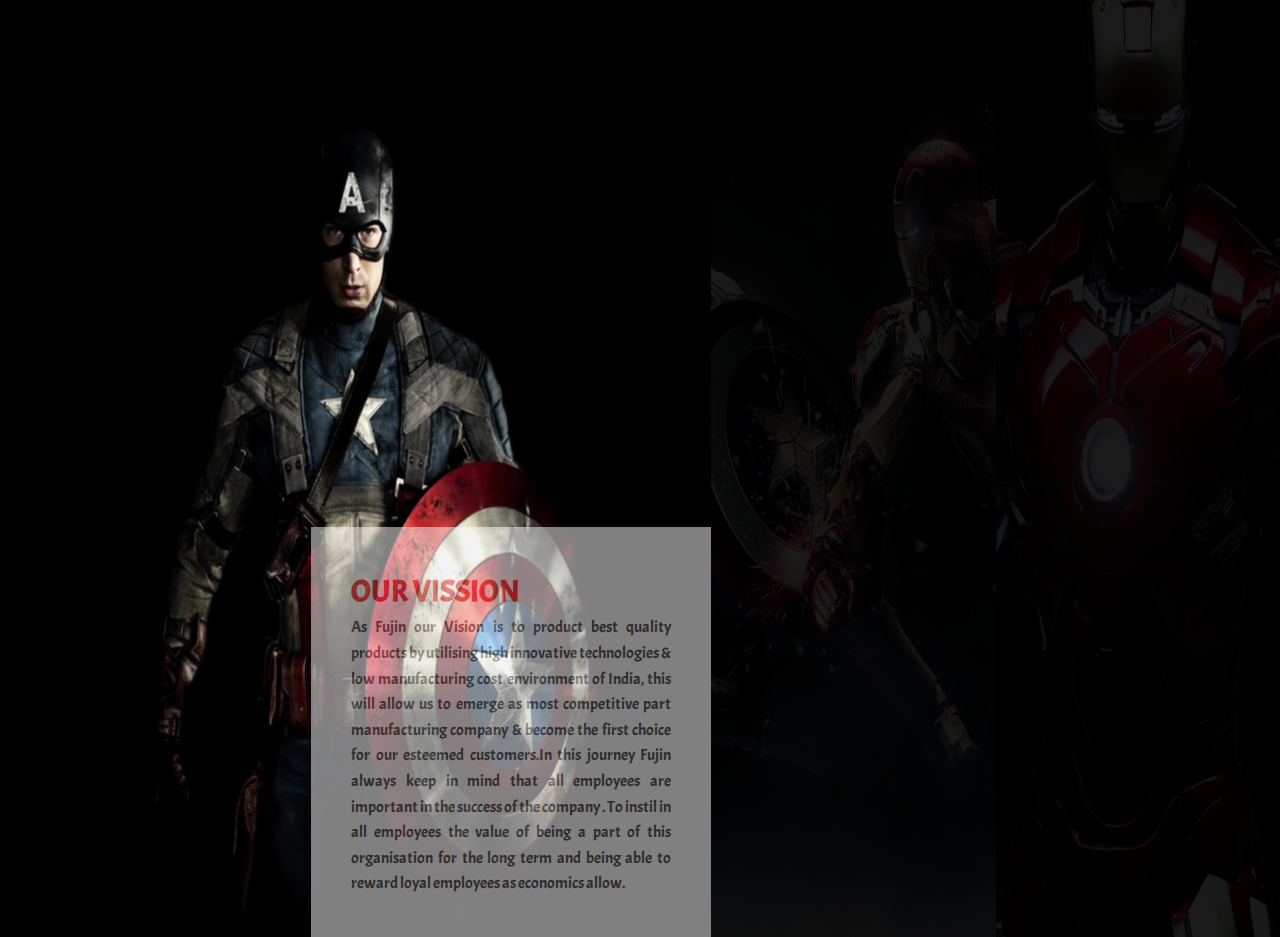
<file: our_mission.html>
<!DOCTYPE html>
<html lang="en">
<head>
    <meta charset="UTF-8">
    <meta http-equiv="X-UA-Compatible" content="IE=edge">
    <meta name="viewport" content="width=device-width, initial-scale=1.0">
    <!--========== BOX ICONS ==========-->
    <link href='https://unpkg.com/boxicons@2.0.7/css/boxicons.min.css' rel='stylesheet'>

    <!--========== CSS ==========-->
    <link rel="stylesheet" href="assets/css/styles.css">
    <title>our_mission</title>
</head>
<body>
    <!DOCTYPE html>
<html xmlns="http://www.w3.org/1999/xhtml">
<head>
    <title>Split Screen</title>
    <meta charset="utf-8" />
    <link rel="stylesheet" href="stylle.css" type="text/css" />
    <link href="https://fonts.googleapis.com/css?family=Acme&display=swap" rel="stylesheet">
</head>
<body>

    <section class="split">
        <div class="screen">
            <div class="content">
                <h2>Our Vission</h2>
                <p>
                    As Fujin our Vision is to product best quality 
                    products by utilising high innovative technologies
                    & low manufacturing cost environment of India,
                    this will allow us to emerge as most competitive
                    part manufacturing company & become the first choice 
                    for our esteemed customers.In this journey Fujin always
                     keep in mind that all employees are important in the 
                     success of the company . To instil in all employees the
                      value of being a part of this organisation for the 
                      long term and being able to reward loyal employees
                       as economics allow.  


                </p>
            </div>
        </div>
        <div class="screen">
            <div class="content">
                <h2>Our Mission</h2>
                <p>
                    To Keep our vision in mind,
                    Our MISSION is to deliver significant business value 
                    to our customers worldwide through effective designs, 
                    selection  and deployment of best-in class solutions 
                    and technologies enabling them to reduce operating and
                     supply chain costs inprove safety and increase overall 
                     profitability, always cognisant of environmental impact. 
                </p>
            </div>
        </div>
        <div class="screen">
            <div class="content">
                <h2>Our Goal</h2>
                <p>
                    VISIONS fulfills its purpose by providing:
                    Individualized rehabilitation training at home or in the
                     community Social services Employment training and job 
                     development Group and community education and activities.
                </p>
            </div>
        </div>
    </section>

</body>
</html>


</body>
</html>
</file>
<file: assets/css/styles.css>
/*===== GOOGLE FONTS =====*/
@import url('https://fonts.googleapis.com/css2?family=Poppins:wght@400;600;700&display=swap');

/*===== VARIABLES CSS =====*/
:root {
  --header-height: 3rem;

  /*========== Colors ==========*/
  --first-color: #DA2535;
  --first-color-alt: #C42130;
  --first-color-send: #DE3B49;
  --title-color: #161212;
  --little-color: 	#FFA500;
  --text-color: #5B5757;
  --text-color-light: #8F8A8A;
  --body-color: #FEFBFB;
  --container-color: #FFF;

  /*========== Font and typography ==========*/
  --body-font: 'Poppins', sans-serif;
  --biggest-font-size: 2rem;
  --h2-font-size: 1.25rem;
  --h3-font-size: 1.125rem;
  --normal-font-size: .938rem;
  --small-font-size: .813rem;

  /*========== Font weight ==========*/
  --font-semi-bold: 600;
  --font-bold: 700;

  /*========== Margenes ==========*/
  --mb-1: .5rem;
  --mb-2: 1rem;
  --mb-3: 1.5rem;
  --mb-4: 2rem;
  --mb-5: 2.5rem;
  --mb-6: 3rem;
  /*========== z index ==========*/

  --z-tooltip: 10;
  --z-fixed: 100;
}

@media screen and (min-width: 968px){
  :root{
    --biggest-font-size: 3rem;
    --h2-font-size: 1.75rem;
    --h3-font-size: 1.25rem;
    --normal-font-size: 1rem;
    --small-font-size: .875rem;
  }
}

/*========== BASE ==========*/
*,::before,::after{
  box-sizing: border-box;
}

html{
  scroll-behavior: smooth;
}

/*========== Variables Dark theme ==========*/
body.dark-theme{
  --first-color-send: #161212;
  --title-color: #F3F1F1;
  --text-color: #D1C7C8;
  --body-color: #251D1E;
  --container-color: #302728;
}

/*========== Button Dark/Light ==========*/
.change-theme{
  position: absolute;
  right: 1.5rem;
  top: 2.2rem;
  display: flex;
  color: var(--title-color);
  font-size: 2rem;
  cursor: pointer;
}

body{
  margin: var(--header-height) 0 0 0;
  font-family: var(--body-font);
  font-size: var(--normal-font-size);
  background-color: var(--body-color);
  color: var(--text-color);
  line-height: 1.6;
}

h1,h2,h3,ul,p{
  margin: 0;
}

h1,h2,h3{
  font-weight: var(--font-semi-bold);
  color: var(--title-color);
}

ul{
  padding: 0;
  list-style: none;
}

a{
  text-decoration: none;
}

img{
  max-width: 100%;
  height: auto;
}

/*========== CLASS CSS ==========*/
.section{
  padding: 4rem 0 2rem;
}

.section-title, .section-title-center{
  font-size: var(--h2-font-size);
  color: var(--title-color);
  text-align: center;
  margin-bottom: var(--mb-3);
}

/*========== LAYOUT ==========*/
.l-main{
  overflow: hidden;
}

.bd-container{

  max-width: 968px;
  width: calc(100% - 3rem);
  margin-left: var(--mb-3);
  margin-right: var(--mb-3);
}

.bd-grid{
  display: grid;
  gap: 1.5rem;
}

.l-header{
  width: 100%;
  position: fixed;
  top: 0;
  left: 0;
  z-index: var(--z-fixed);
  background-color: var(--body-color);
}

/*========== NAV ==========*/
.nav{
  height: var(--header-height);
  display: flex;
  justify-content: space-between;
  align-items: center;
}

@media screen and (max-width: 768px){
  .nav__menu{
    position: fixed;
    top: -100%;
    left: 0;
    right: 0;
    width: 90%;
    margin: 0 auto;
    padding: 2.5rem 0 0;
    text-align: center;
    background-color: var(--body-color);
    transition: .5s;
    box-shadow: 5 5 4px rgba(231, 24, 24, 0.1);
    border-radius: 2rem;
    z-index: var(--z-fixed);
  }
}

.nav__item{
  margin-bottom: var(--mb-3);
}

.nav__link, .nav__logo, .nav__toggle{
  color: var(--title-color);
  font-weight: var(--font-semi-bold);
}

.nav__logo:hover{
  color: var(--first-color);
}

.nav__link{
  transition: .3s;
}

.nav__link:hover{
  color:#DA2535;
  border-bottom:3px solid #FFA500;
}

.nav__toggle{
  font-size: 1.3rem;
  cursor: pointer;
}

/* Show menu */
.show-menu{
  top: calc(var(--header-height) + 1rem);
}

/* Active menu link */
.active-link{
  position: relative;
}

.active-link:hover{
  color: #DA2535;
  border-bottom:3px solid #FFA500;

}
.active-link::before{
  content: '';
  position: absolute;
  bottom: -.75rem;
  left: 45%;
  width: 5px;
  height: 5px;
  background-color: var(--title-color);
  border-radius: 50%;
}


/* Change background header */
.scroll-header{
  box-shadow: 0 1px 4px rgba(0,0,0,.1);
}

/* Scroll top */
.scrolltop{
  position: fixed;
  right: 1rem;
  bottom: -20%;
  display: flex;
  justify-content: center;
  align-items: center;
  padding: .3rem;
  background: rgba(218,37,53,.5);
  border-radius: .4rem;
  z-index: var(--z-tooltip);
  transition: .4s;
  visibility: hidden;
}

.scrolltop:hover{
  background-color: var(--first-color);
}

.scrolltop__icon{
  font-size: 1.5rem;
  color: var(--body-color);
}

.show-scroll{
  visibility: visible;
  bottom: 1.5rem;
}

/*========== HOME ==========*/
.home__container{
  row-gap: .5rem;
}

.home__img{
  width: 280px;
  justify-self: center;
}

.home__title{
  font-size: var(--biggest-font-size);
  font-weight: var(--font-bold);
  margin-bottom: var(--mb-2);
}

.home__description{
  margin-bottom: var(--mb-3);
}

/*========== BUTTONS ==========*/
.button{
  display: inline-block;
  background-color: var(--first-color);
  color: #fff;
  padding: 1rem 1.5rem;
  border-radius: .5rem;
  font-weight: var(--font-semi-bold);
  transition: .3s;
}

.button:hover{
  background-color: var(--first-color-alt);
}

.button-link{
  background: none;
  padding: 0;
  color: var(--first-color);
}

.button-link:hover{
  background-color: transparent;
  color: var(--first-color-alt);
}

/*========== SHARE ==========*/
.share__data{
  text-align: center;
}

.share__description{
  margin-bottom: var(--mb-2);
}

.share__img{
  width: 280px;
  justify-self: center;
}

/*========== TEAMBOX ==========*/
.teambox__container{
  grid-template-columns: repeat(auto-fit, minmax(220px, 1fr));
  color: #FFA500;
}

.teambox__container:hover{
  color:#DA2535;
}


.teambox__data{
  text-align: center;
  padding: 1rem 1rem 2rem;
  background-color: var(--container-color);
  box-shadow: 0 4px 10px rgba(65,11,16,.15);
  border-radius: 1rem;
}

.teambox__data:hover{
  box-shadow: 0 5px 15px rgba(72,146,241,0.829);
}

.teambox__img{
  width: 180px;
}

.teambox__title{
  font-size: var(--h3-font-size);
  margin-bottom: var(--mb-1);
}

/*========== DOWNLOAD QUESTIONPAPER ==========*/
.pyqpapers__container{
  grid-template-columns: repeat(2,1fr);
  padding-bottom: 2rem;
}

.pyqpapers__content{
  position: relative;
  display: grid;
  padding: .25rem .75rem .75rem;
  background-color: var(--container-color);
  box-shadow: 0 2px 6px rgba(106, 210, 241, 0.911);
  border-radius: 1rem;
}

.pyqpapers__content:hover{
  box-shadow: 0 5px 15px rgba(243, 0, 24, 0.89);
}

.pyqpapers__img{
  width: 110px;
  justify-self: center;
  margin-bottom: .25rem;
}

.pyqpapers__title, .pyqpapers__category{
  text-align: center;
}

.pyqpapers__title{
  font-size: var(--normal-font-size);
}

.pyqpapers__category{
  font-size: var(--small-font-size);
  margin-bottom: var(--mb-1);
  color: var(--text-color-light);
}

.pyqpapers__preci{
  font-weight: var(--font-semi-bold);
  color: var(--title-color);
}

.pyqpapers__button{
  position: absolute;
  bottom: 0;
  right: 0;
  display: flex;
  font-size: 1.25rem;
  padding: .5rem .625rem;
  border-radius: 1rem 0 1rem 0;
}

/*========== SEND GIFT ==========*/
.send{
  background-color: var(--first-color-send);
}

.send__title, .send__description{
  color: #fff;
}

.send__description{
  text-align: center;
  margin-bottom: var(--mb-4);
}

.send__direction{
  display: flex;
  justify-content: space-between;
  background-color: #fff;
  padding: .5rem;
  border-radius: .5rem;
}

.send__input{
  width: 70%;
  outline: none;
  border: none;
  font-size: var(--normal-font-size);
  font-family: var(--body-font);
}

.send__input::placeholder{
  font-family: var(--body-font);
}

.send__img{
  width: 280px;
  justify-self: center;
}

/*========== FOOTER ==========*/
.footer__container{
  grid-template-columns: repeat(auto-fit, minmax(220px, 1fr));
}

.footer__logo{
  color: var(--title-color);
}

.footer__title{
  margin-bottom: var(--mb-2);
}

.footer__logo, .footer__title{
  font-size: var(--h3-font-size);
}

.footer__link{
  display: inline-block;
  margin-bottom: .75rem;
  color: var(--text-color);
}

.footer__link:hover{
  color: var(--first-color);
}

.footer__social{
  font-size: 1.5rem;
  color: var(--title-color);
  margin-right: var(--mb-3);
}

.footer__social:hover{
  color: var(--first-color);
}

.footer__copy{
  text-align: center;
  font-size: var(--small-font-size);
  color: var(--text-color-light);
  margin-top: 4rem;
}

/*========== MEDIA QUERIES ==========*/

/* For full-screen images on small screens */
@media screen and (max-width: 359px){
  .home__img,
  .share__img,
  .send__img{
    width: 100%;
  }
}

@media screen and (min-width: 576px){
  .home__container,
  .share__container,
  .send__container{
    grid-template-columns: repeat(2,1fr);
    align-items: center;
  }

  .home__container{
    padding: 5rem 0 0;
  }

  .home__img{
    order: 1;
  }

  .section-title-center,
  .share__data,
  .send__description{
    text-align: initial;
  }

  .home__img,
  .share__img,
  .send__img{
    width: 100%;
  }
  
  .share__img{
    order: -1;
  }
}

@media screen and (min-width: 768px){
  body{
    margin: 0;
  }

  .section{
    padding-top: 7rem;
  }

  .nav{
    height: calc(var(--header-height) + 1.5rem);
  }

  .nav__list{
    display: flex;
    align-items: center;
  }

  .nav__item{
    margin-left: var(--mb-5);
    margin-bottom: 0;
  }

  .nav__toggle{
    display: none;
  }

  .change-theme{
    position: initial;
    margin-left: var(--mb-4);
  }

  .home__container{
    padding: 7rem 2rem 0;
  }

  .share__container{
    padding: 0 2rem;
  }

  .pyqpapers__container{
    grid-template-columns: repeat(3,224px);
    justify-content: center;
  }

  .pyqpapers__content{
    padding: .5rem 1.5rem 1.5rem;
  }

  .pyqpapers__img{
    width: 120px;
    margin-bottom: var(--mb-1);
  }

  .pyqpapers__title, .pyqpapers__category{
    text-align: initial;
  }

  .pyqpapers__button{
    padding: .75rem;
  }

  .send{
    background: none;
  }

  .send__container{
    background-color: var(--first-color-send);
    padding: 2rem;
    border-radius: 1.5rem;
  }
}

@media screen and (min-width: 968px){
  .bd-container{
    margin-left: auto;
    margin-right: auto;
  }

  .home__img,
  .share__img,
  .send__img{
    width: 469px;
  }

  .home__container,
  .share__container,
  .send__container{
    column-gap: 5rem;
  }
}

.table{
  position: absolute;
  max-width: 968px;
  width: calc(100% - 3rem);
  margin-left: var(--mb-3);
  margin-right: var(--mb-3);
  display: flex;
  justify-content: center;
  align-items: center;
  background: #060c21;
  margin: auto;
} 

.table:before{
  content: '';
  position: relative;
  top: -2px;
  left: 0px;
  right: 0px;
  bottom: -2px;
  background: #fff;
  z-index: -1;
  
}
.table:after{
  content: '';
  position:absolute;
  top: -2px;
  left: -2px;
  right: -2px;
  bottom: -2px;
  background: #39FF14;
  z-index: -2;
  filter: blur(50px);
 
}

.table .glass{
  position: absolute;

  left: 0;
  width: 50%;
  height: 100%;
  display: block;
  background: rgba(255,255,255,.1);
  pointer-events: none;
}
</file>
<file: stylle.css>
body {
    margin: 0;
    padding: 0;
    font-family: 'Acme', sans-serif;
}

section{
    position: relative;
    height: 937px;
    display: flex;
    background: black;
}

section .screen{
     position: relative;
     flex-grow: 2;
     display: flex;
     justify-content: flex-end;
     align-items: flex-end;
     overflow: hidden;
     transition: 1s;
}
section:hover .screen{
    opacity: 0.1;
}
section .screen:hover {
    flex-grow: 5;
    opacity: 1;
}
section .screen:nth-child(1) {
    background: url(img/captainamerica.jpg);
    background-repeat: no-repeat;
    background-position: center;
}

section .screen:nth-child(2) {
    background: url(img/captainamericavsironman.jpg);
    background-repeat: no-repeat;
    background-position: center;
}

section .screen:nth-child(3) {
    background: url(img/ironman.jpg);
    background-repeat: no-repeat;
    background-position: center;
}

section .screen .content{
    position: absolute;
    width: 400px;
    opacity: 0.5;
    height: auto;
    background: white;
    padding: 40px;
    box-sizing: border-box;
    transform: translateX(100%);
    transition: 0.5s;
    text-align: justify;
}

section .screen:hover .content {
    transform: translateX(0);
    transition-delay: 0.2s;
}

section .screen .content h2{
    margin: 0;
    padding: 0;
    text-transform: uppercase;
    font-size: 30px;
    color: #ed363a;
}

section .screen .content p {
    margin: 0;
    padding: 0;
}
</file>
